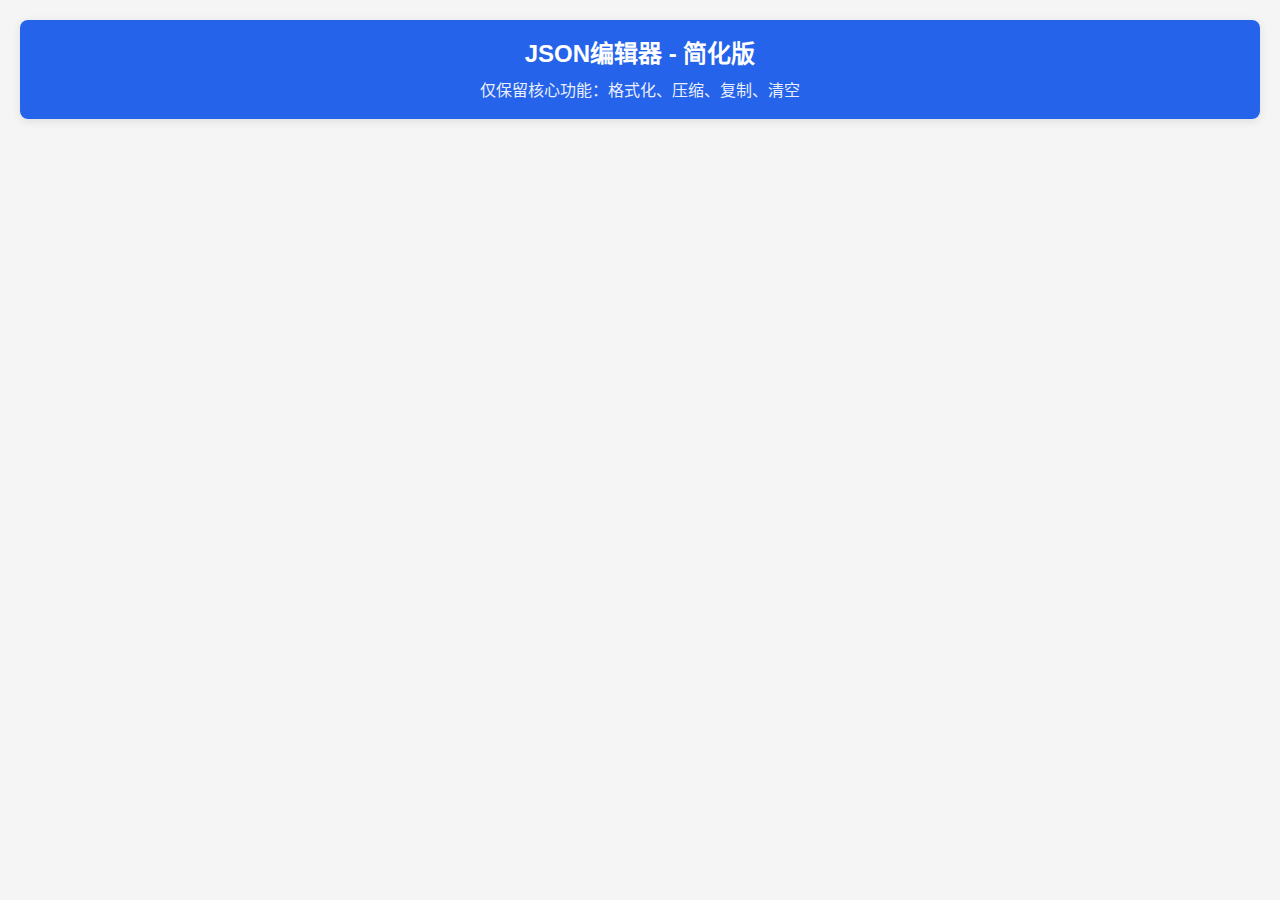
<file: test-final.html>
<!DOCTYPE html>
<html lang="zh-CN">
<head>
    <meta charset="UTF-8">
    <meta name="viewport" content="width=device-width, initial-scale=1.0">
    <title>简化JSON编辑器测试</title>
    <link rel="stylesheet" href="css/style.css">
    <link rel="stylesheet" href="css/components/json-formatter.css">
    <style>
        body {
            padding: 20px;
            background: #f5f5f5;
        }
        .test-container {
            max-width: 1400px;
            margin: 0 auto;
            background: white;
            border-radius: 8px;
            overflow: hidden;
            box-shadow: 0 2px 10px rgba(0,0,0,0.1);
        }
        .test-header {
            background: var(--primary-color);
            color: white;
            padding: 15px 20px;
            text-align: center;
        }
        .test-header h1 {
            margin: 0;
            font-size: 1.5rem;
        }
        .test-header p {
            margin: 5px 0 0 0;
            opacity: 0.9;
        }
    </style>
</head>
<body>
    <div class="test-container">
        <div class="test-header">
            <h1>JSON编辑器 - 简化版</h1>
            <p>仅保留核心功能：格式化、压缩、复制、清空</p>
        </div>
        
        <!-- JSON解析工具 -->
        <div id="json-parser" class="tool-panel">
            <div class="tool-content single-layout">
                <div class="json-editor-section">
                    <!-- 工具栏 -->
                    <div class="json-toolbar">
                        <div class="toolbar-controls">
                            <button id="formatJson" class="btn-small primary">
                                <span class="btn-icon">✨</span>格式化
                            </button>
                            <button id="compressJson" class="btn-small secondary">
                                <span class="btn-icon">📦</span>压缩
                            </button>
                            <button id="copyJsonResult" class="btn-small secondary">
                                <span class="btn-icon">📋</span>复制
                            </button>
                            <button id="clearJson" class="btn-small secondary">
                                <span class="btn-icon">🗑️</span>清空
                            </button>
                        </div>
                        <!-- 状态信息 -->
                        <div class="status-info">
                            <span id="jsonStatus" class="status-text">准备就绪</span>
                            <span id="jsonStats" class="stats-text"></span>
                        </div>
                    </div>
                    
                    <!-- 编辑器和显示区域 -->
                    <div class="json-editor-container">
                        <!-- 文本编辑器 -->
                        <textarea id="jsonInput" class="json-editor" placeholder="请输入JSON数据..." rows="35">{"app":"BIXIN","merchantId":"P_M_200007","tradeType":"P_T_200744","tradeNo":"01000000729967175135448573100000","tradeSeq":"02000000729967175135448573100001","tradeSystem":"TRANSACTION","tradeBatNo":"06000000729967175135448573100002","tradeTime":"2025-07-01 00:00:00","bizNo":"b74ca98f07ab469092bbd9956e56a4b1","sceneCode":"DEFAULT","globalTime":"2025-07-01 15:21:26","fundTime":"2025-07-01 15:21:25","detailList":[{"uid":99998888,"accountType":"","asset":"SYSTEM_ASSET","assetId":"","assetDetailId":"","amount":0.99,"totalValue":0.99,"changeType":"O","reduceStrategy":"DEFAULT","fundType":0,"creditId":"","origin":"","freezeBalNo":"","journalType":"OUT_ACTIVITY","outId":"07000000729967175135448573100004","origOutId":"","ext":"{\"payId\":\"02000000729967175135448573100001\"}","checkExt":"{\"transTotalValue\":0.9900,\"actionTotalValue\":0.9900,\"payId\":\"02000000729967175135448573100001\"}","memo":""},{"uid":1835711051600002,"accountType":"","asset":"GIFT","assetId":"36151","assetDetailId":"","amount":1.00,"totalValue":0.99,"changeType":"I","reduceStrategy":"","fundType":0,"creditId":"","origin":"","freezeBalNo":"","journalType":"IN_ACTIVITY","outId":"07000000729967175135448573200000","origOutId":"","ext":"{\"magic_trade_no\":\"73ef149432ae4209aa016efe2576c38c\",\"expireTime\":1752595199999,\"payId\":\"02000000729967175135448573100001\",\"sceneType\":\"2\"}","checkExt":"{\"transTotalValue\":0.9900,\"actionTotalValue\":0.9900,\"payId\":\"02000000729967175135448573100001\"}","memo":"11周年普通奖池"}]}</textarea>
                        
                        <!-- 格式化显示器 -->
                        <div id="jsonOutput" class="json-formatted-display collapsible-output" data-placeholder="格式化后将在这里显示可折叠的JSON结构..."></div>
                    </div>
                </div>
            </div>
        </div>
    </div>

    <script src="js/core/base-tool.js"></script>
    <script src="js/core/collapsible-formatter.js"></script>
    <script src="js/tools/json-tool.js"></script>
    <script>
        // 初始化JSON工具
        const jsonTool = new JSONTool();
        jsonTool.init();

        // 页面加载完成后的初始化
        window.onload = function() {
            console.log('简化JSON编辑器测试页面加载完成');
            jsonTool.updateStatus('准备就绪', 'info');
            
            console.log('功能测试：');
            console.log('1. 点击格式化 - 切换到可折叠显示模式');
            console.log('2. 再次点击格式化 - 切换回文本模式');
            console.log('3. 点击压缩 - 压缩JSON并保持在文本模式');
            console.log('4. 可以直接点击折叠节点的+/-进行操作');
        };
    </script>
</body>
</html>
</file>
<file: css/style.css>
/* 基础样式和CSS变量 */
:root {
    --primary-color: #2563eb; /* 调整为更清爽的蓝色 */
    --primary-hover: #1d4ed8;
    --secondary-color: #64748b;
    --success-color: #10b981;
    --warning-color: #f59e0b;
    --error-color: #ef4444;
    
    --bg-primary: #ffffff;
    --bg-secondary: #f8fafc;
    --bg-tertiary: #f1f5f9;
    --border-color: #e2e8f0;
    --text-primary: #1e293b;
    --text-secondary: #64748b;
    --text-muted: #94a3b8;
    
    --sidebar-width: 220px;
    --header-height: 52px;
    --border-radius: 8px;
    --box-shadow: 0 1px 3px 0 rgba(0, 0, 0, 0.1), 0 1px 2px 0 rgba(0, 0, 0, 0.06);
    --box-shadow-lg: 0 10px 15px -3px rgba(0, 0, 0, 0.1), 0 4px 6px -2px rgba(0, 0, 0, 0.05);
    --transition: all 0.2s ease-in-out;
}

/* 通用隐藏 */
.hidden { display: none !important; }

/* 深色主题 */
[data-theme="dark"] {
    --bg-primary: #0f172a;
    --bg-secondary: #1e293b;
    --bg-tertiary: #334155;
    --border-color: #475569;
    --text-primary: #f1f5f9;
    --text-secondary: #cbd5e1;
    --text-muted: #94a3b8;
}

/* 重置样式 */
* {
    margin: 0;
    padding: 0;
    box-sizing: border-box;
}

body {
    font-family: -apple-system, BlinkMacSystemFont, 'Segoe UI', Roboto, 'Helvetica Neue', Arial, sans-serif;
    background-color: var(--bg-primary);
    color: var(--text-primary);
    line-height: 1.6;
    transition: var(--transition);
}

/* 应用容器 */
.app-container {
    display: flex;
    height: 100vh;
    overflow: hidden;
}

/* 头部样式 */
.header {
    position: fixed;
    top: 0;
    left: 0;
    right: 0;
    height: var(--header-height);
    background-color: var(--bg-primary);
    border-bottom: 1px solid var(--border-color);
    z-index: 1000;
    transition: var(--transition);
}

.header-content {
    display: flex;
    align-items: center;
    justify-content: space-between;
    height: 100%;
    padding: 0 24px;
}

.header-left {
    display: flex;
    align-items: center;
    gap: 16px;
}

.sidebar-toggle-btn {
    background: none;
    border: none;
    font-size: 1.2rem;
    cursor: pointer;
    padding: 8px;
    border-radius: var(--border-radius);
    transition: var(--transition);
    color: var(--text-primary);
}

.sidebar-toggle-btn:hover {
    background-color: var(--bg-secondary);
}

.logo {
    font-size: 1.5rem;
    font-weight: 700;
    color: var(--primary-color);
    margin: 0;
}

.theme-toggle {
    display: flex;
    align-items: center;
}

.theme-btn {
    background: none;
    border: none;
    font-size: 1.2rem;
    cursor: pointer;
    padding: 8px;
    border-radius: var(--border-radius);
    transition: var(--transition);
}

.theme-btn:hover {
    background-color: var(--bg-secondary);
}

/* 侧边栏样式 */
.sidebar {
    width: var(--sidebar-width);
    background-color: var(--bg-secondary);
    border-right: 1px solid var(--border-color);
    padding-top: var(--header-height);
    overflow-y: auto;
    transition: width 0.3s ease, margin-left 0.3s ease;
}

.sidebar.collapsed {
    width: 60px;
    overflow: hidden;
}

.sidebar.collapsed .category-text,
.sidebar.collapsed .nav-category-items {
    display: none;
}

.sidebar.collapsed .category-arrow {
    display: none;
}

.nav-menu {
    padding: 16px 0; /* 收紧侧边栏内边距 */
}

.nav-category {
    margin-bottom: 16px;
}

.nav-category-title {
    font-size: 0.875rem;
    font-weight: 600;
    color: var(--text-secondary);
    padding: 12px 24px;
    margin: 0;
    display: flex;
    align-items: center;
    gap: 12px;
    cursor: pointer;
    transition: var(--transition);
    user-select: none;
}

.nav-category-title:hover {
    background-color: var(--bg-tertiary);
    color: var(--text-primary);
}

.category-icon {
    font-size: 1rem;
    min-width: 20px;
    text-align: center;
}

.category-text {
    flex: 1;
}

.category-arrow {
    font-size: 0.75rem;
    transition: transform 0.2s ease;
}

.nav-category.collapsed .category-arrow {
    transform: rotate(-90deg);
}

.nav-category-items {
    list-style: none;
    max-height: 1000px; /* 展开状态允许更多条目 */
    overflow: hidden;
    transition: max-height 0.3s ease;
}

.nav-category.collapsed .nav-category-items {
    max-height: 0;
}

.nav-category-items li a {
    display: block;
    padding: 8px 16px 8px 48px; /* 缩小左侧缩进与垂直间距 */
    color: var(--text-secondary);
    text-decoration: none;
    transition: var(--transition);
    border-left: 3px solid transparent;
    font-size: 0.9rem;
}

.nav-category-items li a:hover {
    background-color: var(--bg-tertiary);
    color: var(--text-primary);
}

.nav-category-items li a.active {
    background-color: var(--bg-tertiary);
    color: var(--primary-color);
    border-left-color: var(--primary-color);
    font-weight: 500;
}

/* 主内容区域 */
.main-content {
    flex: 1;
    padding: var(--header-height) 0 0;
    overflow-y: auto;
    background-color: var(--bg-primary);
}

.tool-panel {
    display: none;
    padding: 16px; /* 收紧外围留白 */
    max-width: 1200px;
    margin: 0 auto;
}

.tool-panel.active {
    display: block;
}

.tool-header {
    margin-bottom: 12px; /* 缩小标题区高度 */
}

.tool-header h2 {
    font-size: 1.5rem; /* 缩小标题字号 */
    font-weight: 700;
    color: var(--text-primary);
    margin-bottom: 0;
}

.tool-header p { /* 隐藏标题下的详细解释 */
    display: none;
}

/* 欢迎页面样式 */
.welcome-section {
    text-align: center;
    padding: 64px 0;
}

.welcome-section h2 {
    font-size: 3rem;
    font-weight: 800;
    color: var(--text-primary);
    margin-bottom: 16px;
}

.welcome-section p {
    font-size: 1.25rem;
    color: var(--text-secondary);
    margin-bottom: 48px;
    max-width: 600px;
    margin-left: auto;
    margin-right: auto;
}

.feature-grid {
    display: grid;
    grid-template-columns: repeat(auto-fit, minmax(300px, 1fr));
    gap: 24px;
    margin-top: 48px;
}

.feature-card {
    background-color: var(--bg-secondary);
    padding: 32px;
    border-radius: var(--border-radius);
    border: 1px solid var(--border-color);
    text-align: center;
    transition: var(--transition);
}

.feature-card:hover {
    transform: translateY(-4px);
    box-shadow: var(--box-shadow-lg);
}

.feature-card h3 {
    font-size: 1.5rem;
    font-weight: 600;
    color: var(--text-primary);
    margin-bottom: 12px;
}

.feature-card p {
    color: var(--text-secondary);
}

/* 工具内容样式 */
.tool-content {
    background-color: var(--bg-secondary);
    border-radius: var(--border-radius);
    border: 1px solid var(--border-color);
    padding: 16px; /* 收紧内容区留白 */
    box-shadow: var(--box-shadow);
}

/* 分栏布局 */
.split-layout {
    display: grid;
    grid-template-columns: 1fr 1fr;
    gap: 32px;
    align-items: start;
}

.split-left, .split-right {
    min-height: 400px;
}

.input-section, .output-section {
    margin-bottom: 24px;
}

.input-section:last-child, .output-section:last-child {
    margin-bottom: 0;
}

label {
    display: block;
    font-weight: 500;
    color: var(--text-primary);
    margin-bottom: 8px;
}

textarea, input[type="text"], input[type="number"], select {
    width: 100%;
    padding: 12px 16px;
    border: 1px solid var(--border-color);
    border-radius: var(--border-radius);
    background-color: var(--bg-primary);
    color: var(--text-primary);
    font-size: 0.9rem;
    font-family: 'Monaco', 'Menlo', 'Ubuntu Mono', monospace;
    transition: var(--transition);
    resize: vertical;
}

/* 为大型textarea设置更大的默认高度 */
textarea[rows="12"] {
    min-height: 300px;
}

textarea[rows="15"] {
    min-height: 380px;
}

textarea[rows="20"] {
    min-height: 500px;
}

textarea[rows="25"] {
    min-height: 600px;
}

/* JSON统计信息样式 */
.json-stats {
    margin-top: 12px;
    padding: 12px 16px;
    background: linear-gradient(135deg, var(--primary-color), #6366f1);
    border-radius: var(--border-radius);
    display: flex;
    gap: 20px;
    flex-wrap: wrap;
    align-items: center;
    justify-content: center;
    box-shadow: 0 2px 8px rgba(79, 70, 229, 0.15);
}

.json-stat-item {
    display: flex;
    flex-direction: column;
    align-items: center;
    color: white;
}

.json-stat-label {
    font-size: 0.8rem;
    opacity: 0.9;
    margin-bottom: 4px;
}

.json-stat-value {
    font-weight: 600;
    font-size: 1rem;
    font-family: 'Monaco', 'Menlo', 'Ubuntu Mono', monospace;
}

/* 移动端统计信息适配 */
@media (max-width: 768px) {
    .json-stats {
        gap: 15px;
    }
    
    .json-stat-item {
        min-width: 80px;
    }
}

textarea:focus, input:focus, select:focus {
    outline: none;
    border-color: var(--primary-color);
    box-shadow: 0 0 0 3px rgba(79, 70, 229, 0.1);
}

input[type="datetime-local"] {
    font-family: inherit;
}

/* 按钮样式 */
.btn {
    display: inline-flex;
    align-items: center;
    justify-content: center;
    padding: 12px 24px;
    border: none;
    border-radius: var(--border-radius);
    font-size: 0.9rem;
    font-weight: 500;
    text-decoration: none;
    cursor: pointer;
    transition: var(--transition);
    gap: 8px;
}

.btn:disabled {
    opacity: 0.5;
    cursor: not-allowed;
}

.btn.primary {
    background-color: var(--primary-color);
    color: white;
}

.btn.primary:hover:not(:disabled) {
    background-color: var(--primary-hover);
    transform: translateY(-1px);
}

.btn.secondary {
    background-color: var(--bg-tertiary);
    color: var(--text-primary);
    border: 1px solid var(--border-color);
    box-shadow: 0 1px 2px rgba(0,0,0,0.04);
}

.btn.secondary:hover:not(:disabled) {
    background-color: var(--bg-primary);
    transform: translateY(-1px);
}

.button-group {
    display: flex;
    gap: 12px;
    margin-top: 16px;
    flex-wrap: wrap;
}

/* 标签页样式 */
.convert-tabs, .encode-decode-tabs {
    display: flex;
    margin-bottom: 24px;
    border-bottom: 1px solid var(--border-color);
}

.tab-btn {
    background: none;
    border: none;
    padding: 12px 24px;
    font-size: 0.9rem;
    font-weight: 500;
    color: var(--text-secondary);
    cursor: pointer;
    border-bottom: 2px solid transparent;
    transition: var(--transition);
}

.tab-btn:hover {
    color: var(--text-primary);
}

.tab-btn.active {
    color: var(--primary-color);
    border-bottom-color: var(--primary-color);
}

.tab-content {
    display: none;
}

.tab-content.active {
    display: block;
}

/* 输出区域样式 */
.json-output, .code-output, .xml-output {
    background-color: var(--bg-primary);
    border: 1px solid var(--border-color);
    border-radius: var(--border-radius);
    padding: 16px;
    min-height: 300px;
    font-family: 'Monaco', 'Menlo', 'Ubuntu Mono', monospace;
    font-size: 0.9rem;
    line-height: 1.5;
    white-space: pre-wrap;
    overflow-x: auto;
}

/* JSON输出框的textarea样式 */
.json-output-textarea {
    background-color: var(--bg-primary);
    border: 1px solid var(--border-color);
    border-radius: var(--border-radius);
    padding: 16px;
    width: 100%;
    font-family: 'Monaco', 'Menlo', 'Ubuntu Mono', monospace;
    font-size: 0.9rem;
    line-height: 1.5;
    color: var(--text-primary);
    resize: vertical;
    min-height: 500px;
    white-space: pre-wrap;
    overflow-y: auto;
}

.json-output-textarea:focus {
    outline: none;
    border-color: var(--primary-color);
    box-shadow: 0 0 0 2px rgba(79, 70, 229, 0.2);
}

.json-output-textarea.error {
    border-color: #ef4444;
    color: #ef4444;
}

/* XML输出框的textarea样式 */
.xml-output-textarea {
    background-color: var(--bg-primary);
    border: 1px solid var(--border-color);
    border-radius: var(--border-radius);
    padding: 16px;
    width: 100%;
    font-family: 'Monaco', 'Menlo', 'Ubuntu Mono', monospace;
    font-size: 0.9rem;
    line-height: 1.5;
    color: var(--text-primary);
    resize: vertical;
    min-height: 500px;
    white-space: pre-wrap;
    overflow-y: auto;
}

.xml-output-textarea:focus {
    outline: none;
    border-color: var(--primary-color);
    box-shadow: 0 0 0 2px rgba(79, 70, 229, 0.2);
}

.xml-output-textarea.error {
    border-color: #ef4444;
    color: #ef4444;
}

/* 可编辑输出区域 */
.editable {
    outline: none;
    cursor: text;
    transition: var(--transition);
}

.editable:hover {
    border-color: var(--primary-color);
}

.editable:focus {
    border-color: var(--primary-color);
    box-shadow: 0 0 0 3px rgba(79, 70, 229, 0.1);
}

.editable:empty::before {
    content: attr(data-placeholder);
    color: var(--text-muted);
    font-style: italic;
}

.code-output {
    background-color: #1e1e1e;
    color: #d4d4d4;
}

[data-theme="dark"] .code-output {
    background-color: #000000;
    color: #ffffff;
}

/* JSON对比样式 */
.compare-container {
    display: grid;
    grid-template-columns: 1fr auto 1fr;
    gap: 12px; /* 缩小列间距 */
    align-items: start;
}

.compare-controls {
    display: flex;
    flex-direction: column;
    gap: 12px;
    align-self: center;
}

.compare-result {
    margin-top: 24px;
}

.compare-output {
    background-color: var(--bg-primary);
    border: 1px solid var(--border-color);
    border-radius: var(--border-radius);
    padding: 16px;
    min-height: 200px;
    font-family: 'Monaco', 'Menlo', 'Ubuntu Mono', monospace;
    font-size: 0.9rem;
    line-height: 1.5;
}

/* 时间戳工具样式 */
.timestamp-info {
    background-color: var(--bg-primary);
    border: 1px solid var(--border-color);
    border-radius: var(--border-radius);
    padding: 24px;
    margin-bottom: 24px;
    text-align: center;
}

.current-time h3 {
    color: var(--text-secondary);
    margin-bottom: 16px;
}

.timestamp-display {
    font-size: 1.5rem;
    font-weight: 600;
    color: var(--primary-color);
    margin-bottom: 8px;
    font-family: 'Monaco', 'Menlo', 'Ubuntu Mono', monospace;
}

.datetime-display {
    font-size: 1.1rem;
    color: var(--text-secondary);
}

/* 时间选择器样式 */
.datetime-picker {
    display: flex;
    flex-direction: column;
    gap: 16px;
    margin-bottom: 16px;
}

.datetime-picker input[type="datetime-local"] {
    width: 100%;
    padding: 12px;
    border: 1px solid var(--border-color);
    border-radius: var(--border-radius);
    background-color: var(--bg-primary);
    color: var(--text-primary);
    font-size: 1rem;
}

.time-precision-controls {
    display: flex;
    flex-direction: column;
    gap: 12px;
    padding: 16px;
    background-color: var(--bg-secondary);
    border: 1px solid var(--border-color);
    border-radius: var(--border-radius);
}

.time-inputs {
    display: flex;
    gap: 12px;
    align-items: center;
    flex-wrap: wrap;
}

.time-inputs label {
    display: flex;
    align-items: center;
    gap: 8px;
    font-size: 0.9rem;
    color: var(--text-secondary);
    white-space: nowrap;
}

.time-inputs input[type="number"] {
    width: 60px;
    padding: 8px;
    border: 1px solid var(--border-color);
    border-radius: var(--border-radius);
    background-color: var(--bg-primary);
    color: var(--text-primary);
    text-align: center;
    font-size: 1rem;
}

.time-inputs input[type="number"]:focus {
    outline: none;
    border-color: var(--primary-color);
    box-shadow: 0 0 0 2px var(--primary-color-alpha);
}

.quick-time-buttons {
    display: flex;
    gap: 8px;
    justify-content: flex-end;
    flex-wrap: wrap;
}

.btn.small {
    padding: 6px 12px;
    font-size: 0.85rem;
    min-height: auto;
}

.btn.secondary {
    background-color: var(--bg-secondary);
    color: var(--text-secondary);
    border: 1px solid var(--border-color);
}

.btn.secondary:hover {
    background-color: var(--bg-primary);
    color: var(--text-primary);
    border-color: var(--primary-color);
}

/* 响应式设计 */
@media (max-width: 768px) {
    .time-inputs {
        flex-direction: column;
        align-items: stretch;
    }
    
    .time-inputs label {
        justify-content: space-between;
    }
    
    .time-inputs input[type="number"] {
        width: 80px;
    }
    
    .quick-time-buttons {
        justify-content: center;
    }
}

.result-display {
    background-color: var(--bg-primary);
    border: 1px solid var(--border-color);
    border-radius: var(--border-radius);
    padding: 16px;
    margin-top: 16px;
    font-family: 'Monaco', 'Menlo', 'Ubuntu Mono', monospace;
    min-height: 60px;
}

/* Cron 工具样式 */
.cron-desc { margin-bottom: 8px; color: var(--text-secondary); }
.cron-fields { display: grid; grid-template-columns: repeat(auto-fit, minmax(180px, 1fr)); gap: 8px; margin-top: 8px; }
.cron-field { display: flex; align-items: center; gap: 8px; font-size: 0.9rem; }
.cron-field code { background: var(--bg-primary); border: 1px solid var(--border-color); padding: 2px 6px; border-radius: 4px; }
.cron-field-values { color: var(--text-muted); }
.next-times { margin-top: 12px; }
.next-times ol { margin-left: 16px; max-height: 260px; overflow: auto; padding-right: 8px; }
.next-times li { white-space: nowrap; }

.options {
    display: flex;
    gap: 16px;
    margin: 16px 0;
    align-items: center;
    flex-wrap: wrap;
}

.options label {
    display: flex;
    align-items: center;
    gap: 8px;
    margin-bottom: 0;
    font-weight: normal;
}

/* 样式选择选项 */
.style-options {
    display: flex;
    gap: 20px;
    margin-top: 10px;
    padding: 12px;
    background: var(--bg-primary);
    border-radius: 8px;
    border: 1px solid var(--border-color);
}

.radio-label {
    display: flex;
    align-items: center;
    gap: 8px;
    cursor: pointer;
    padding: 8px 12px;
    border-radius: 6px;
    transition: all 0.2s ease;
    background: transparent;
}

.radio-label:hover {
    background: var(--bg-secondary);
}

.radio-label input[type="radio"] {
    margin: 0;
    width: 16px;
    height: 16px;
    cursor: pointer;
    accent-color: var(--primary-color);
}

.radio-label span {
    font-size: 0.9rem;
    color: var(--text-primary);
    user-select: none;
    font-weight: 500;
}

/* 二维码样式 */
.qrcode-options {
    display: grid;
    grid-template-columns: repeat(auto-fit, minmax(200px, 1fr));
    gap: 16px;
    margin: 16px 0;
}

/* 每周预设行内紧凑布局 */
#cron-generate-tab [data-preset-area="weeklyAt"] label {
    display: flex;
    align-items: center;
    gap: 8px;
}

/* Cron 生成风格单选行内展示 */
#cron-generate-tab .option-group .radio-group {
    display: inline-flex;
    align-items: center;
    gap: 16px;
}

.option-group {
    display: flex;
    align-items: center;
    gap: 8px;
    flex-wrap: wrap;
}

.option-group label {
    margin-bottom: 0;
    white-space: nowrap;
}

.qrcode-container {
    text-align: center;
    padding: 24px;
    background-color: var(--bg-primary);
    border: 1px solid var(--border-color);
    border-radius: var(--border-radius);
    min-height: 300px;
    display: flex;
    align-items: center;
    justify-content: center;
}

/* 文件上传样式 */
.file-input {
    padding: 12px;
    border: 2px dashed var(--border-color);
    border-radius: var(--border-radius);
    background-color: var(--bg-primary);
    cursor: pointer;
    transition: var(--transition);
    margin-bottom: 16px;
}

.file-input:hover {
    border-color: var(--primary-color);
}

/* 上传区域样式 */
.upload-area {
    border: 2px dashed var(--border-color);
    border-radius: var(--border-radius);
    padding: 48px 24px;
    text-align: center;
    background-color: var(--bg-primary);
    cursor: pointer;
    transition: var(--transition);
    margin-bottom: 16px;
}

.upload-area:hover {
    border-color: var(--primary-color);
    background-color: rgba(79, 70, 229, 0.05);
}

.upload-area.dragover {
    border-color: var(--primary-color);
    background-color: rgba(79, 70, 229, 0.1);
}

.upload-icon {
    font-size: 3rem;
    margin-bottom: 16px;
    color: var(--text-muted);
}

.upload-text p {
    margin-bottom: 8px;
    color: var(--text-secondary);
}

.upload-tip {
    font-size: 0.9rem;
    color: var(--text-muted);
}

/* 解码预览样式 */
.decode-preview {
    display: flex;
    flex-direction: column;
    gap: 24px;
}

.decode-result {
    background-color: var(--bg-primary);
    border: 1px solid var(--border-color);
    border-radius: var(--border-radius);
    padding: 16px;
    min-height: 100px;
    font-family: 'Monaco', 'Menlo', 'Ubuntu Mono', monospace;
    font-size: 0.9rem;
    word-wrap: break-word;
    white-space: pre-wrap;
}

.compress-options {
    display: grid;
    grid-template-columns: repeat(auto-fit, minmax(200px, 1fr));
    gap: 16px;
    margin: 16px 0;
}

.image-preview {
    display: grid;
    grid-template-columns: 1fr 1fr;
    gap: 24px;
    margin-top: 24px;
}

.preview-item {
    text-align: center;
}

.preview-item h4 {
    margin-bottom: 16px;
    color: var(--text-secondary);
}

.image-container {
    background-color: var(--bg-primary);
    border: 1px solid var(--border-color);
    border-radius: var(--border-radius);
    padding: 16px;
    min-height: 200px;
    display: flex;
    align-items: center;
    justify-content: center;
    margin-bottom: 12px;
}

.image-container img {
    max-width: 100%;
    max-height: 300px;
    border-radius: var(--border-radius);
}

.image-info {
    font-size: 0.9rem;
    color: var(--text-secondary);
    margin-bottom: 16px;
}

/* 响应式设计 */
@media (max-width: 1024px) {
    .sidebar {
        width: 220px; /* 与桌面一致更紧凑 */
    }
    
    .split-layout {
        grid-template-columns: 1fr;
        gap: 24px;
    }
    
    .compare-container {
        grid-template-columns: 1fr;
        gap: 16px;
    }
    
    .compare-controls {
        flex-direction: row;
        justify-content: center;
    }
    
    .image-preview {
        grid-template-columns: 1fr;
    }
}

@media (max-width: 768px) {
    .sidebar {
        position: fixed;
        left: -280px;
        z-index: 999;
        transition: left 0.3s ease;
    }
    
    .sidebar.open {
        left: 0;
    }
    
    .sidebar.collapsed {
        left: -60px;
    }
    
    .sidebar.collapsed.open {
        left: 0;
        width: 60px;
    }
    
    .main-content {
        margin-left: 0;
    }
    
    .tool-panel {
        padding: 16px;
    }
    
    .tool-content {
        padding: 24px 16px;
    }
    
    .split-layout {
        grid-template-columns: 1fr;
        gap: 16px;
    }
    
    .welcome-section h2 {
        font-size: 2rem;
    }
    
    .feature-grid {
        grid-template-columns: 1fr;
    }
    
    .qrcode-options, .compress-options {
        grid-template-columns: 1fr;
    }
    
    .options {
        flex-direction: column;
        align-items: flex-start;
    }
    
    .style-options {
        flex-direction: column;
        gap: 12px;
        padding: 16px;
    }
    
    .button-group {
        justify-content: center;
    }
    
    .decode-preview {
        gap: 16px;
    }
}

/* 滚动条样式 */
::-webkit-scrollbar {
    width: 6px;
}

::-webkit-scrollbar-track {
    background: var(--bg-secondary);
}

::-webkit-scrollbar-thumb {
    background: var(--border-color);
    border-radius: 3px;
}

::-webkit-scrollbar-thumb:hover {
    background: var(--text-muted);
}

/* 动画效果 */
@keyframes fadeIn {
    from {
        opacity: 0;
        transform: translateY(10px);
    }
    to {
        opacity: 1;
        transform: translateY(0);
    }
}

.tool-panel.active {
    animation: fadeIn 0.3s ease-out;
}

/* 工具提示 */
.tooltip {
    position: relative;
    display: inline-block;
}

.tooltip::after {
    content: attr(data-tooltip);
    position: absolute;
    bottom: 125%;
    left: 50%;
    transform: translateX(-50%);
    background-color: var(--text-primary);
    color: var(--bg-primary);
    padding: 8px 12px;
    border-radius: 4px;
    font-size: 0.8rem;
    white-space: nowrap;
    opacity: 0;
    visibility: hidden;
    transition: var(--transition);
    z-index: 1000;
}

.tooltip:hover::after {
    opacity: 1;
    visibility: visible;
} 

/* 可折叠格式化展示样式 */
.collapsible-output {
    font-family: 'Monaco', 'Menlo', 'Ubuntu Mono', monospace;
    font-size: 13px;
    line-height: 1.4;
    background-color: var(--bg-secondary);
    border: 1px solid var(--border-color);
    border-radius: var(--border-radius);
    padding: 16px;
    max-height: 600px;
    overflow-y: auto;
    white-space: pre-wrap;
    tab-size: 2;
    position: relative;
    word-wrap: break-word;
    overflow-wrap: break-word;
}

.collapsible-output:empty::before {
    content: attr(data-placeholder);
    color: var(--text-muted);
    font-style: italic;
    position: absolute;
    top: 50%;
    left: 50%;
    transform: translate(-50%, -50%);
    pointer-events: none;
}

.collapsible-output.error {
    color: var(--error-color);
    background-color: rgba(239, 68, 68, 0.1);
    border-color: var(--error-color);
}

/* 可折叠节点样式 */
.collapsible-node {
    margin: 0;
    padding: 0;
    display: block;
    width: 100%;
}

.collapsible-line {
    position: relative;
    line-height: 1.5;
    margin: 0;
    cursor: default;
    display: block;
    width: 100%;
    box-sizing: border-box;
    overflow: visible;
}

/* 折叠/展开按钮 */
.collapse-toggle {
    position: absolute;
    left: -16px;
    top: 0;
    width: 14px;
    height: 14px;
    margin-top: 1px;
    background: none;
    border: none;
    cursor: pointer;
    font-size: 12px;
    font-weight: bold;
    color: var(--text-secondary);
    display: flex;
    align-items: center;
    justify-content: center;
    border-radius: 2px;
    transition: var(--transition);
}

.collapse-toggle:hover {
    background-color: var(--bg-tertiary);
    color: var(--text-primary);
}

.collapse-toggle::before {
    content: "−";
    line-height: 1;
}

.collapse-toggle.collapsed::before {
    content: "+";
}

/* 可折叠内容 */
.collapsible-content {
    margin-left: 16px;
    transition: all 0.2s ease;
    overflow: visible;
    display: block;
    width: calc(100% - 16px);
    box-sizing: border-box;
}

.collapsible-content.collapsed {
    display: none;
}

/* 折叠状态的省略号 */
.collapse-ellipsis {
    color: var(--text-muted);
    font-style: italic;
    cursor: pointer;
    margin-left: 4px;
}

.collapse-ellipsis:hover {
    color: var(--text-primary);
}

/* 语法高亮样式 */
.json-key {
    color: #0451a5;
}

[data-theme="dark"] .json-key {
    color: #9cdcfe;
}

.json-string {
    color: #a31515;
}

[data-theme="dark"] .json-string {
    color: #ce9178;
}

.json-number {
    color: #09885a;
}

.json-bigint {
    color: #d73a49;
    font-weight: 600;
    position: relative;
}

.json-bigint::after {
    content: "L";
    font-size: 0.75em;
    color: #6f42c1;
    vertical-align: super;
    margin-left: 2px;
}

[data-theme="dark"] .json-number {
    color: #b5cea8;
}

[data-theme="dark"] .json-bigint {
    color: #ff7b72;
    font-weight: 600;
}

[data-theme="dark"] .json-bigint::after {
    color: #d2a8ff;
}

.json-boolean {
    color: #0000ff;
}

[data-theme="dark"] .json-boolean {
    color: #569cd6;
}

.json-null {
    color: #795e26;
}

[data-theme="dark"] .json-null {
    color: #dcdcaa;
}

.json-punctuation {
    color: var(--text-primary);
}

/* XML语法高亮 */
.xml-tag {
    color: #800000;
}

[data-theme="dark"] .xml-tag {
    color: #569cd6;
}

.xml-attribute {
    color: #ff0000;
}

[data-theme="dark"] .xml-attribute {
    color: #92c5f8;
}

.xml-value {
    color: #0000ff;
}

[data-theme="dark"] .xml-value {
    color: #ce9178;
}

.xml-content {
    color: var(--text-primary);
}

.xml-comment {
    color: #008000;
    font-style: italic;
}

[data-theme="dark"] .xml-comment {
    color: #6a9955;
}

/* 缩进线 */
.indent-line {
    position: absolute;
    left: -8px;
    top: 0;
    bottom: 0;
    width: 1px;
    background-color: var(--border-color);
    opacity: 0.3;
}

/* JSON编辑器单布局样式 */
.single-layout {
    display: block;
    width: 100%;
}

.json-editor-section {
    width: 100%;
    display: flex;
    flex-direction: column;
    gap: 12px;
}

/* JSON工具栏 */
.json-toolbar {
    display: flex;
    justify-content: space-between;
    align-items: center;
    padding: 8px 12px;
    background: var(--bg-secondary);
    border-radius: var(--border-radius);
    border: 1px solid var(--border-color);
    gap: 16px;
    flex-wrap: wrap;
}

.toolbar-controls {
    display: flex;
    gap: 6px;
    align-items: center;
    flex-wrap: wrap;
}



/* 小号按钮 */
.btn-small {
    padding: 6px 12px;
    font-size: 0.85rem;
    border-radius: 4px;
    border: none;
    cursor: pointer;
    transition: var(--transition);
    display: inline-flex;
    align-items: center;
    gap: 4px;
    white-space: nowrap;
}

.btn-small.primary {
    background: var(--primary-color);
    color: white;
}

.btn-small.primary:hover {
    background: var(--primary-hover);
}

.btn-small.secondary {
    background: var(--bg-tertiary);
    color: var(--text-primary);
    border: 1px solid var(--border-color);
}

.btn-small.secondary:hover {
    background: var(--border-color);
}

.btn-icon {
    font-size: 0.8em;
}

/* JSON编辑器容器 */
.json-editor-container {
    position: relative;
    width: 100%;
    min-height: 520px; /* 降低最小高度，更多空间给编辑区下方展示 */
}

/* JSON文本编辑器 */
.json-editor {
    width: 100%;
    min-height: 520px;
    font-family: 'Monaco', 'Menlo', 'Ubuntu Mono', monospace;
    font-size: 14px;
    line-height: 1.5;
    padding: 16px;
    border: 1px solid var(--border-color);
    border-radius: var(--border-radius);
    background: var(--bg-primary);
    color: var(--text-primary);
    resize: vertical;
    outline: none;
    transition: var(--transition);
    box-sizing: border-box;
}

.json-editor:focus {
    border-color: var(--primary-color);
    box-shadow: 0 0 0 3px rgba(79, 70, 229, 0.1);
}

/* JSON格式化显示器 */
.json-formatted-display {
    position: absolute;
    top: 0;
    left: 0;
    right: 0;
    bottom: 0;
    min-height: 520px;
    font-size: 14px;
    line-height: 1.5;
    background: var(--bg-primary);
    border: 1px solid var(--border-color);
    border-radius: var(--border-radius);
    padding: 16px;
    overflow-y: auto;
    display: none;
    box-sizing: border-box;
}

.json-formatted-display.active {
    display: block;
}

/* 状态信息 */
.status-info {
    display: flex;
    gap: 16px;
    align-items: center;
    font-size: 0.85rem;
}

.status-text {
    color: var(--text-primary);
    font-weight: 500;
}

.stats-text {
    color: var(--text-secondary);
    font-size: 0.8rem;
}

/* 状态文本样式 */
.status-text.success {
    color: var(--success-color);
}

.status-text.error {
    color: var(--error-color);
}

.status-text.warning {
    color: var(--warning-color);
}

.status-text.info {
    color: var(--text-secondary);
}

/* 响应式调整 */
@media (max-width: 768px) {
    .editor-header {
        flex-direction: column;
        align-items: stretch;
    }
    
    .editor-controls {
        justify-content: center;
    }
    
    .collapsible-output {
        font-size: 12px;
        padding: 12px;
    }
    
    .collapse-toggle {
        left: -12px;
        width: 12px;
        height: 12px;
        font-size: 10px;
    }
    
    .collapsible-content {
        margin-left: 12px;
    }
}

/* 控制按钮容器样式 */
.collapse-controls {
    display: flex;
    gap: 8px;
    flex-wrap: wrap;
    margin: 8px 0;
    padding: 8px;
    background-color: var(--bg-tertiary);
    border-radius: 4px;
    border: 1px solid var(--border-color);
}

.collapse-controls .btn {
    font-size: 12px;
    padding: 4px 8px;
    height: auto;
    min-height: auto;
    line-height: 1.2;
}

.collapse-controls .btn:hover {
    transform: none;
    box-shadow: none;
}

/* 选择文本时的样式 */
.collapsible-output::selection {
    background-color: var(--primary-color);
    color: white;
}

.collapsible-output ::-moz-selection {
    background-color: var(--primary-color);
    color: white;
} 

/* 开发站点大全样式 */
.search-section {
    margin-bottom: 24px;
}

.search-bar {
    display: flex;
    gap: 12px;
    align-items: center;
}

.search-input {
    flex: 1;
    padding: 12px 16px;
    border: 1px solid var(--border-color);
    border-radius: var(--border-radius);
    background-color: var(--bg-primary);
    color: var(--text-primary);
    font-size: 0.9rem;
    transition: var(--transition);
}

.search-input:focus {
    outline: none;
    border-color: var(--primary-color);
    box-shadow: 0 0 0 3px rgba(79, 70, 229, 0.1);
}

.filter-section {
    margin-bottom: 32px;
}

.category-filters {
    display: flex;
    gap: 8px;
    flex-wrap: wrap;
}

.filter-btn {
    padding: 8px 16px;
    border: 1px solid var(--border-color);
    border-radius: var(--border-radius);
    background-color: var(--bg-secondary);
    color: var(--text-secondary);
    font-size: 0.9rem;
    cursor: pointer;
    transition: var(--transition);
    white-space: nowrap;
}

.filter-btn:hover {
    background-color: var(--bg-tertiary);
    color: var(--text-primary);
}

.filter-btn.active {
    background-color: var(--primary-color);
    color: white;
    border-color: var(--primary-color);
}

.sites-container {
    margin-bottom: 24px;
}

.site-category {
    margin-bottom: 32px;
}

.category-title {
    font-size: 1.25rem;
    font-weight: 600;
    color: var(--text-primary);
    margin-bottom: 16px;
    padding-bottom: 8px;
    border-bottom: 2px solid var(--primary-color);
    display: inline-block;
}

.site-grid {
    display: grid;
    grid-template-columns: repeat(auto-fill, minmax(280px, 1fr));
    gap: 16px;
}

.site-card {
    display: block;
    padding: 20px;
    background-color: var(--bg-primary);
    border: 1px solid var(--border-color);
    border-radius: var(--border-radius);
    text-decoration: none;
    color: var(--text-primary);
    transition: var(--transition);
    box-shadow: var(--box-shadow);
}

.site-card:hover {
    transform: translateY(-2px);
    box-shadow: var(--box-shadow-lg);
    border-color: var(--primary-color);
}

.site-header {
    display: flex;
    align-items: center;
    gap: 12px;
    margin-bottom: 12px;
}

.site-icon {
    width: 24px;
    height: 24px;
    border-radius: 4px;
    flex-shrink: 0;
}

.site-name {
    font-size: 1.1rem;
    font-weight: 600;
    color: var(--text-primary);
    margin: 0;
    line-height: 1.3;
}

.site-desc {
    color: var(--text-secondary);
    font-size: 0.9rem;
    line-height: 1.4;
    margin: 0 0 12px 0;
}

.site-tags {
    display: flex;
    gap: 6px;
    flex-wrap: wrap;
}

.tag {
    display: inline-block;
    padding: 2px 8px;
    background-color: var(--bg-tertiary);
    color: var(--text-muted);
    font-size: 0.75rem;
    border-radius: 12px;
    border: 1px solid var(--border-color);
}

.stats-section {
    padding-top: 24px;
    border-top: 1px solid var(--border-color);
}

.site-stats {
    display: flex;
    gap: 24px;
    justify-content: center;
    color: var(--text-secondary);
    font-size: 0.9rem;
}

.site-stats span {
    display: flex;
    align-items: center;
    gap: 4px;
}

.no-results {
    text-align: center;
    padding: 48px 24px;
    color: var(--text-muted);
    font-size: 1.1rem;
}

/* 响应式设计 */
@media (max-width: 768px) {
    .search-bar {
        flex-direction: column;
        align-items: stretch;
    }
    
    .category-filters {
        justify-content: center;
    }
    
    .filter-btn {
        font-size: 0.8rem;
        padding: 6px 12px;
    }
    
    .site-grid {
        grid-template-columns: 1fr;
        gap: 12px;
    }
    
    .site-card {
        padding: 16px;
    }
    
    .site-stats {
        flex-direction: column;
        gap: 8px;
        text-align: center;
    }
}
</file>
<file: css/components/json-formatter.css>
/* JSON语法高亮样式 */
.json-formatter {
    font-family: 'Monaco', 'Menlo', 'Ubuntu Mono', 'Courier New', monospace;
    font-size: 14px;
    line-height: 1.6;
    background-color: var(--bg-primary);
    color: var(--text-primary);
    padding: 16px;
    border-radius: var(--border-radius);
    overflow-x: auto;
    white-space: pre-wrap;
    word-wrap: break-word;
    overflow-wrap: break-word;
}

/* JSON语法元素颜色 */
.json-key {
    color: #0969da;
    font-weight: 500;
}

.json-string {
    color: #032f62;
}

.json-number {
    color: #0550ae;
}

.json-bigint {
    color: #d73a49;
    font-weight: 600;
    position: relative;
}

.json-bigint::after {
    content: "L";
    font-size: 0.75em;
    color: #6f42c1;
    vertical-align: super;
    margin-left: 2px;
}

.json-boolean {
    color: #8250df;
    font-weight: 500;
}

.json-null {
    color: #656d76;
    font-style: italic;
}

.json-punctuation {
    color: var(--text-primary);
}

.json-brace, .json-bracket {
    color: #24292f;
    font-weight: 600;
}

/* 深色主题下的JSON语法高亮 */
[data-theme="dark"] .json-key {
    color: #79c0ff;
}

[data-theme="dark"] .json-string {
    color: #a5d6ff;
}

[data-theme="dark"] .json-number {
    color: #79c0ff;
}

[data-theme="dark"] .json-bigint {
    color: #ff7b72;
    font-weight: 600;
}

[data-theme="dark"] .json-bigint::after {
    color: #d2a8ff;
}

[data-theme="dark"] .json-boolean {
    color: #d2a8ff;
}

[data-theme="dark"] .json-null {
    color: #8b949e;
}

[data-theme="dark"] .json-brace,
[data-theme="dark"] .json-bracket {
    color: #f0f6fc;
}

/* JSON折叠功能样式 */
.json-collapsible {
    position: relative;
}

.json-toggle {
    position: absolute;
    left: -20px;
    top: 0;
    width: 16px;
    height: 16px;
    background: none;
    border: none;
    cursor: pointer;
    font-size: 12px;
    color: var(--text-muted);
    display: flex;
    align-items: center;
    justify-content: center;
    border-radius: 2px;
    transition: var(--transition);
}

.json-toggle:hover {
    background-color: var(--bg-tertiary);
    color: var(--text-primary);
}

.json-toggle::before {
    content: '▼';
    display: inline-block;
    transition: transform 0.2s ease;
}

.json-toggle.collapsed::before {
    transform: rotate(-90deg);
}

.json-collapsed {
    display: none;
}

.json-ellipsis {
    color: var(--text-muted);
    font-style: italic;
}

/* JSON行号 */
.json-with-lines {
    display: grid;
    grid-template-columns: auto 1fr;
    gap: 16px;
}

.json-line-numbers {
    color: var(--text-muted);
    font-family: 'Monaco', 'Menlo', 'Ubuntu Mono', monospace;
    font-size: 12px;
    text-align: right;
    user-select: none;
    border-right: 1px solid var(--border-color);
    padding-right: 12px;
    background-color: var(--bg-secondary);
    border-radius: var(--border-radius) 0 0 var(--border-radius);
}

.json-line-numbers span {
    display: block;
    padding: 2px 4px;
}

.json-content {
    overflow-x: auto;
}

/* JSON错误提示 */
.json-error {
    background-color: rgba(239, 68, 68, 0.1);
    border: 1px solid rgba(239, 68, 68, 0.3);
    border-radius: var(--border-radius);
    padding: 16px;
    color: var(--error-color);
    font-family: 'Monaco', 'Menlo', 'Ubuntu Mono', monospace;
    font-size: 0.9rem;
}

.json-error-title {
    font-weight: 600;
    margin-bottom: 8px;
}

.json-error-message {
    margin-bottom: 8px;
}

.json-error-line {
    font-size: 0.85rem;
    color: var(--text-muted);
}

/* JSON对比差异样式 */
.json-diff {
    font-family: 'Monaco', 'Menlo', 'Ubuntu Mono', monospace;
    font-size: 13px; /* 略微缩小 */
    line-height: 1.5;
}

.json-diff-added {
    background-color: rgba(16, 185, 129, 0.1);
    border-left: 3px solid #10b981;
    padding-left: 8px;
    margin: 2px 0;
}

.json-diff-removed {
    background-color: rgba(239, 68, 68, 0.1);
    border-left: 3px solid #ef4444;
    padding-left: 8px;
    margin: 2px 0;
}

.json-diff-modified {
    background-color: rgba(245, 158, 11, 0.1);
    border-left: 3px solid #f59e0b;
    padding-left: 8px;
    margin: 2px 0;
}

.json-diff-unchanged {
    color: var(--text-muted);
    padding-left: 8px;
    margin: 2px 0;
}

.json-diff-path {
    font-size: 0.85rem;
    color: var(--text-muted);
    font-style: italic;
    margin-bottom: 4px;
}

/* JSON搜索高亮 */
.json-search-highlight {
    background-color: rgba(245, 158, 11, 0.3);
    padding: 2px 4px;
    border-radius: 2px;
    box-shadow: 0 0 0 1px rgba(245, 158, 11, 0.5);
}

/* JSON压缩显示 */
.json-compressed {
    white-space: normal;
    word-wrap: break-word;
    font-size: 0.9rem;
    line-height: 1.4;
    overflow-x: auto;
}

.json-compressed-content {
    line-height: 1.4;
    font-family: 'Consolas', 'Monaco', 'Courier New', monospace;
    white-space: pre;
    overflow-x: auto;
    display: block;
    background: var(--bg-primary);
    border: 1px solid var(--border-color);
    border-radius: var(--border-radius);
    padding: 8px; /* 紧凑 */
    font-size: 0.82rem;
}

/* 压缩模式下的语法高亮优化 */
.json-compressed .json-key {
    color: var(--primary-color);
    font-weight: 600;
}

.json-compressed .json-string {
    color: var(--success-color);
}

.json-compressed .json-number {
    color: var(--warning-color);
}

.json-compressed .json-boolean,
.json-compressed .json-null {
    color: var(--danger-color);
    font-weight: 500;
}

.json-minified {
    white-space: normal;
    word-wrap: break-word;
    color: var(--text-muted);
    font-size: 0.9rem;
}

/* JSON统计信息 */
.json-stats {
    display: flex;
    gap: 20px;
    margin-top: 16px;
    padding: 12px 16px;
    background: linear-gradient(135deg, var(--bg-secondary), var(--bg-primary));
    border: 1px solid var(--border-color);
    border-radius: var(--border-radius);
    font-size: 0.85rem;
    color: var(--text-secondary);
    box-shadow: 0 2px 4px rgba(0, 0, 0, 0.05);
}

.json-stat-item {
    display: flex;
    align-items: center;
    gap: 4px;
}

.json-stat-label {
    font-weight: 500;
}

.json-stat-value {
    color: var(--primary-color);
    font-weight: 700;
    font-family: 'Monaco', 'Menlo', 'Ubuntu Mono', monospace;
    background: rgba(79, 70, 229, 0.1);
    padding: 2px 6px;
    border-radius: 4px;
    font-size: 0.9em;
}

/* 响应式调整 */
@media (max-width: 768px) {
    .json-formatter {
        font-size: 12px;
    }
    
    .json-with-lines {
        gap: 8px;
    }
    
    .json-line-numbers {
        padding-right: 8px;
    }
    
    .json-stats {
        flex-wrap: wrap;
        gap: 8px;
    }
}

/* JSON工具栏 */
.json-toolbar {
    display: flex;
    gap: 8px;
    margin-bottom: 12px;
    flex-wrap: wrap;
}

.json-toolbar-btn {
    background: none;
    border: 1px solid var(--border-color);
    border-radius: 4px;
    padding: 4px 8px;
    font-size: 0.8rem;
    color: var(--text-secondary);
    cursor: pointer;
    transition: var(--transition);
}

.json-toolbar-btn:hover {
    background-color: var(--bg-tertiary);
    color: var(--text-primary);
}

.json-toolbar-btn.active {
    background-color: var(--primary-color);
    color: white;
    border-color: var(--primary-color);
}

/* JSON路径显示 */
.json-path-display {
    background-color: var(--bg-secondary);
    border-radius: var(--border-radius);
    padding: 8px 12px;
    margin-bottom: 12px;
    font-family: 'Monaco', 'Menlo', 'Ubuntu Mono', monospace;
    font-size: 0.85rem;
    color: var(--text-secondary);
    border-left: 3px solid var(--primary-color);
}

.json-path-segment {
    color: var(--primary-color);
    font-weight: 500;
}

/* JSON验证状态 */
.json-validation {
    display: flex;
    align-items: center;
    gap: 8px;
    padding: 8px 12px;
    border-radius: var(--border-radius);
    font-size: 0.9rem;
    margin-bottom: 12px;
}

.json-validation.valid {
    background-color: rgba(16, 185, 129, 0.1);
    color: var(--success-color);
    border: 1px solid rgba(16, 185, 129, 0.3);
}

.json-validation.invalid {
    background-color: rgba(239, 68, 68, 0.1);
    color: var(--error-color);
    border: 1px solid rgba(239, 68, 68, 0.3);
}

.json-validation-icon {
    font-weight: bold;
}

.json-validation-message {
    flex: 1;
}

/* 动画效果 */
@keyframes jsonHighlight {
    0% {
        background-color: rgba(79, 70, 229, 0.2);
    }
    100% {
        background-color: transparent;
    }
}

.json-highlight-animation {
    animation: jsonHighlight 1s ease-out;
}

/* XML语法高亮样式 */
.xml-formatter {
    font-family: 'Monaco', 'Menlo', 'Ubuntu Mono', 'Courier New', monospace;
    font-size: 14px;
    line-height: 1.6;
    background-color: var(--bg-primary);
    color: var(--text-primary);
    padding: 16px;
    border-radius: var(--border-radius);
    overflow-x: auto;
    white-space: pre-wrap;
}

/* XML语法元素颜色 */
.xml-tag {
    color: #22863a;
    font-weight: 500;
}

.xml-tag-name {
    color: #6f42c1;
    font-weight: 600;
}

.xml-attribute-name {
    color: #005cc5;
    font-weight: 500;
}

.xml-attribute-value {
    color: #032f62;
}

.xml-text {
    color: var(--text-primary);
}

.xml-comment {
    color: #6a737d;
    font-style: italic;
}

.xml-cdata {
    color: #d73a49;
    background-color: rgba(215, 58, 73, 0.1);
    padding: 2px 4px;
    border-radius: 2px;
}

.xml-declaration {
    color: #005cc5;
    font-weight: 500;
}

/* 深色主题下的XML语法高亮 */
[data-theme="dark"] .xml-tag {
    color: #7ee787;
}

[data-theme="dark"] .xml-tag-name {
    color: #d2a8ff;
}

[data-theme="dark"] .xml-attribute-name {
    color: #79c0ff;
}

[data-theme="dark"] .xml-attribute-value {
    color: #a5d6ff;
}

[data-theme="dark"] .xml-comment {
    color: #8b949e;
}

[data-theme="dark"] .xml-cdata {
    color: #ff7b72;
    background-color: rgba(255, 123, 114, 0.1);
}

[data-theme="dark"] .xml-declaration {
    color: #79c0ff;
}

/* XML错误提示 */
.xml-error {
    background-color: rgba(239, 68, 68, 0.1);
    border: 1px solid rgba(239, 68, 68, 0.3);
    border-radius: var(--border-radius);
    padding: 16px;
    color: var(--error-color);
    font-family: 'Monaco', 'Menlo', 'Ubuntu Mono', monospace;
    font-size: 0.9rem;
}

.xml-error-title {
    font-weight: 600;
    margin-bottom: 8px;
}

.xml-error-message {
    margin-bottom: 8px;
}

.xml-error-line {
    font-size: 0.85rem;
    color: var(--text-muted);
}

/* XML验证状态 */
.xml-validation {
    display: flex;
    align-items: center;
    gap: 8px;
    padding: 8px 12px;
    border-radius: var(--border-radius);
    font-size: 0.9rem;
    margin-bottom: 12px;
}

.xml-validation.valid {
    background-color: rgba(16, 185, 129, 0.1);
    color: var(--success-color);
    border: 1px solid rgba(16, 185, 129, 0.3);
}

.xml-validation.invalid {
    background-color: rgba(239, 68, 68, 0.1);
    color: var(--error-color);
    border: 1px solid rgba(239, 68, 68, 0.3);
}

.xml-validation-icon {
    font-weight: bold;
}

.xml-validation-message {
    flex: 1;
}

/* XML压缩显示 */
.xml-compressed {
    white-space: pre-wrap;
    word-wrap: break-word;
    font-size: 0.9rem;
    line-height: 1.6;
}

.xml-compressed-content {
    line-height: 1.6;
    padding: 8px 0;
    font-family: 'Consolas', 'Monaco', 'Courier New', monospace;
}

/* 压缩模式下的XML语法高亮优化 */
.xml-compressed .xml-tag {
    color: var(--primary-color);
    font-weight: 600;
}

.xml-compressed .xml-attr-name {
    color: var(--info-color);
    font-weight: 500;
}

.xml-compressed .xml-attr-value {
    color: var(--success-color);
}

.xml-compressed .xml-comment {
    color: var(--text-muted);
    font-style: italic;
}
</file>
